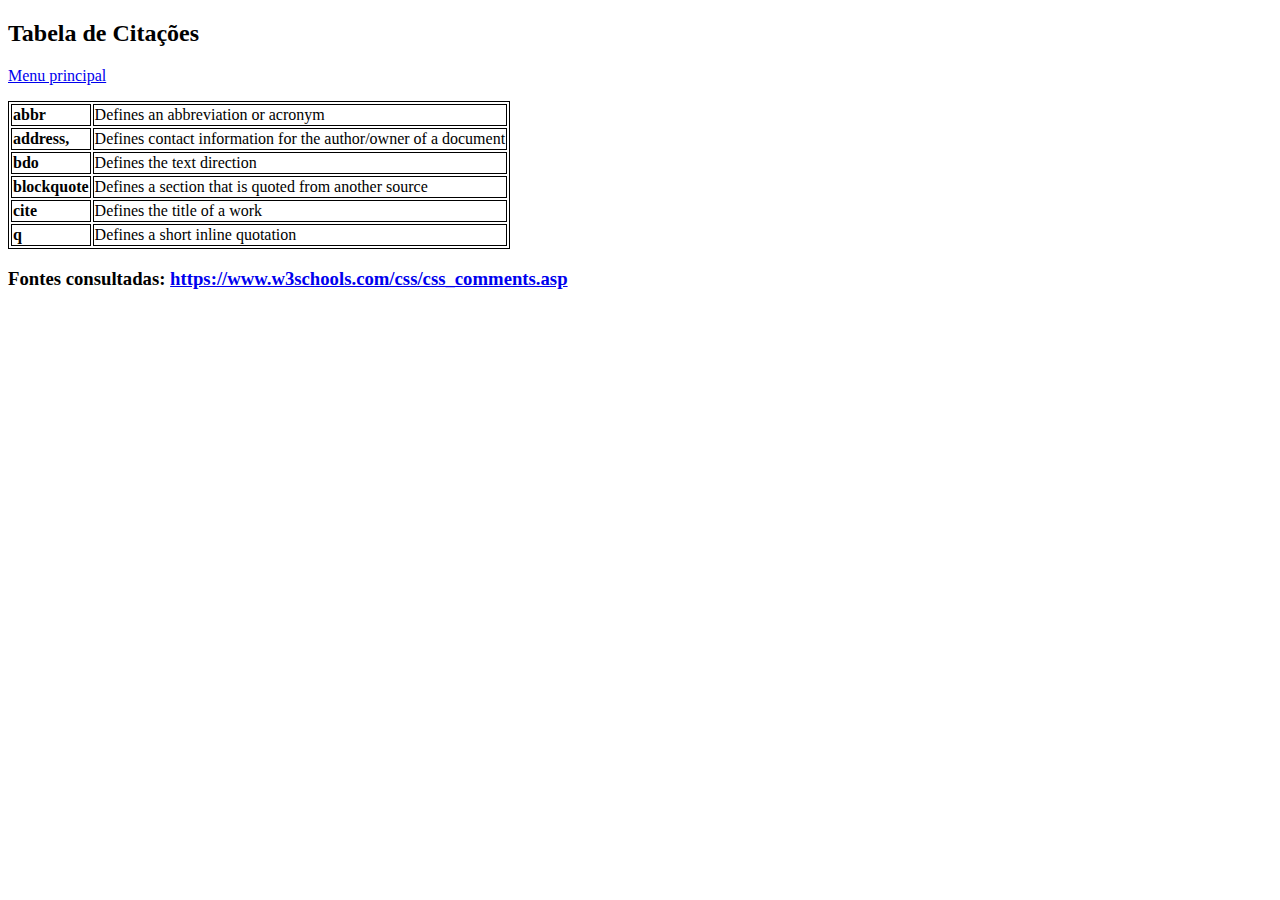
<file: Citações.html>
<!DOCTYPE html>
<html lang="pt-br">

<head>
    <title>Elementos</title>
    <meta name="Tabela de elemento" content="Local para elementos">
    <link rel="stylesheet" type="text/css" href="./Formatabela.css">
</head>

<body>

    <h2>Tabela de Citações</h2>
    <p><a href="Menu.html">Menu principal</a></p>
    <table>
        </tr>
        <tr>
            <td><strong>abbr</strong></td>
            <td>Defines an abbreviation or acronym</td>
        </tr>
        <tr>
            <td><strong>address,</strong></td>
            <td>Defines contact information for the author/owner of a document</td>
        </tr>
        <tr>
            <td><strong>bdo</strong></td>
            <td>Defines the text direction</td>
        </tr>
        <tr>
            <td><strong>blockquote</strong></td>
            <td> Defines a section that is quoted from another source</td>
        </tr>
        <tr>
            <td><strong>cite</strong></td>
            <td>Defines the title of a work</td>
        </tr>
        <tr>
            <td><strong>q</strong></td>
            <td>Defines a short inline quotation</td>
        </tr>
    </table>

    <h3>
        Fontes consultadas: <a
            href="https://www.w3schools.com/css/css_comments.asp">https://www.w3schools.com/css/css_comments.asp</a>
    </h3>

    <body>
</file>
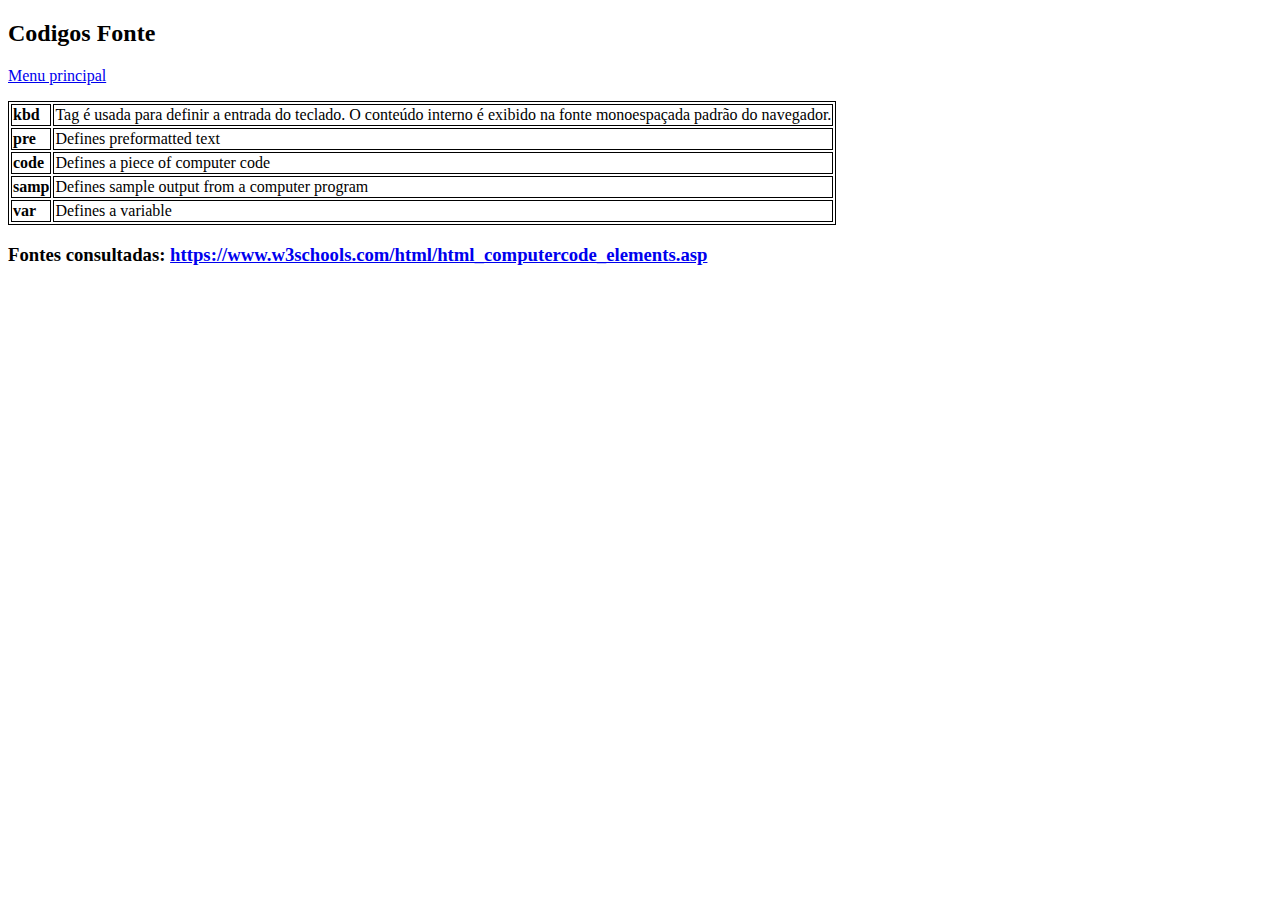
<file: Codigos_fonte.html>
<!DOCTYPE html>
<html lang="pt-br">

<head>
    <title>Codigos_fonte</title>
    <meta name="Tabela de elemento2" content="Local para elementos">
    <link rel="stylesheet" type="text/css" href="./Formatabela.css">
</head>

<body>
    <h2>Codigos Fonte</h2>
    <p><a href="Menu.html">Menu principal</a></p>
    <table>
        <tr>
            <td>
                <strong>
                    kbd
                </strong>
            </td>
            <td>
                Tag é usada para definir a entrada do teclado. O conteúdo interno é exibido na fonte monoespaçada padrão
                do navegador.
            </td>
        </tr>
        <tr>
            <td>
                <strong>pre</strong>
            </td>
            <td>Defines preformatted text</td>
        </tr>
        <tr>
            <td><strong>code</strong></td>
            <td>Defines a piece of computer code</td>
        </tr>
        <tr>
            <td><strong>samp</strong></td>
            <td>Defines sample output from a computer program</td>
        </tr>
        <tr>
            <td><strong>var</strong></td>
            <td>Defines a variable</td>
        </tr>
    </table>
    <h3>
        Fontes consultadas: <a
            href="https://www.w3schools.com/html/html_computercode_elements.asp">https://www.w3schools.com/html/html_computercode_elements.asp</a>
    </h3>
</body>
</file>
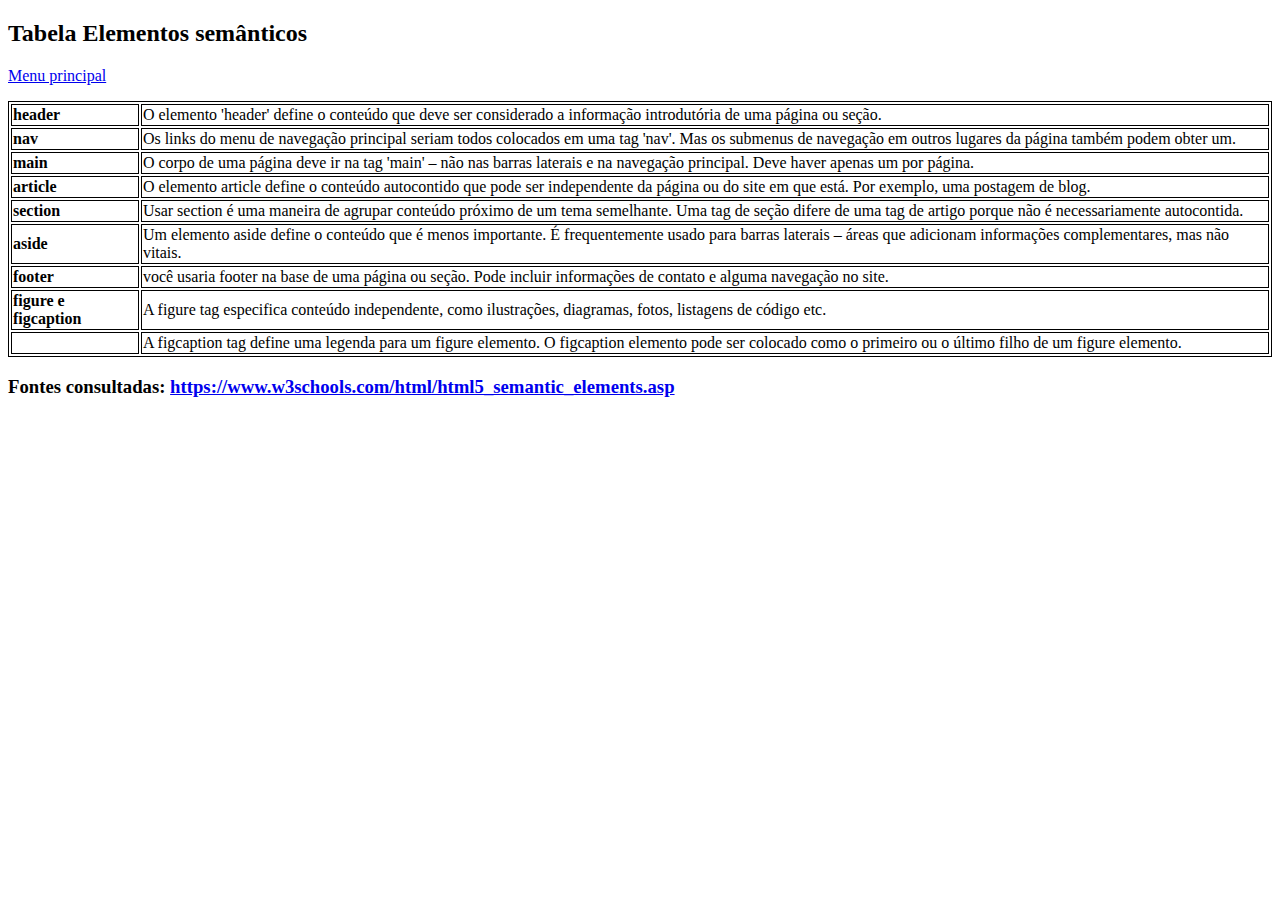
<file: Tabelinha_ele.html>
<!DOCTYPE html>
<html lang="pt-br">

<head>
    <title>Elementos</title>
    <meta name="Tabela de elemento" content="Local para elementos">
    <link rel="stylesheet" type="text/css" href="./Formatabela.css">
</head>

<body>
    <h2>
        Tabela Elementos semânticos
    </h2>
    <p><a href="Menu.html">Menu principal</a></p>
    <table>
        <tr>
            <td>
                <strong>
                    header
                </strong>
            </td>
            <td>
                O elemento 'header' define o conteúdo que deve ser considerado a informação introdutória de uma página
                ou
                seção.
            </td>
        </tr>
        <tr>
            <td>
                <strong>
                    nav
                </strong>
            </td>
            <td>
                Os links do menu de navegação principal seriam todos colocados em uma tag 'nav'. Mas os submenus de
                navegação em outros lugares da página também podem obter um.
            </td>
        </tr>
        <tr>
            <td>
                <strong>main</strong>
            </td>
            <td>
                O corpo de uma página deve ir na tag 'main' – não nas barras laterais e na navegação principal. Deve
                haver apenas um por página.
            </td>
        </tr>
        <tr>
            <td>
                <strong>
                    article
                </strong>
            </td>
            <td>
                O elemento article define o conteúdo autocontido que pode ser independente da página ou do site em que
                está.
                Por exemplo, uma postagem de blog.
            </td>
        </tr>
        <tr>
            <td>
                <strong>
                    section
                </strong>
            </td>
            <td>
                Usar section é uma maneira de agrupar conteúdo próximo de um tema semelhante. Uma tag de seção difere
                de uma tag de artigo porque não é necessariamente autocontida.
            </td>
        </tr>
        <tr>
            <td>
                <strong>
                    aside
                </strong>
            </td>
            <td>
                Um elemento aside define o conteúdo que é menos importante. É frequentemente usado para barras
                laterais – áreas que adicionam informações complementares, mas não vitais.
            </td>
        </tr>
        <tr>
            <td>
                <strong>
                    footer
                </strong>
            </td>
            <td>
                você usaria footer na base de uma página ou seção. Pode incluir informações de contato e alguma
                navegação no site.
            </td>
        </tr>
        <tr>
            <td>
                <strong>
                    figure e figcaption
                </strong>
            </td>
            <td>
                A figure tag especifica conteúdo independente, como ilustrações, diagramas, fotos, listagens de código
                etc.
            </td>
        </tr>
        <tr>
            <td>

            </td>
            <td>
                A figcaption tag define uma legenda para um figure elemento. O figcaption elemento pode ser colocado
                como o primeiro ou o último filho de um figure elemento.
            </td>
        </tr>
    </table>
    <h3>
        Fontes consultadas: <a
            href="https://www.w3schools.com/html/html5_semantic_elements.asp">https://www.w3schools.com/html/html5_semantic_elements.asp</a>
    </h3>
</body>
</file>
<file: Formatabela.css>
#x0 {
    background-color: brown;
}


#x1 {
    background-color: red;
}

#x3 {
    background-color: blue;
}

table,
td {
    border: solid 1px black;
    /* padding: 15px 30px; */
    width: auto;
}

td {
    /*padding: 20px 40px;*/
}

tr {
    width: auto;
}



#x2 {
    background-color: aqua;
}

#x4 {
    background-color: blueviolet;
}

#x6 {
    background-color: antiquewhite;

}
</file>
